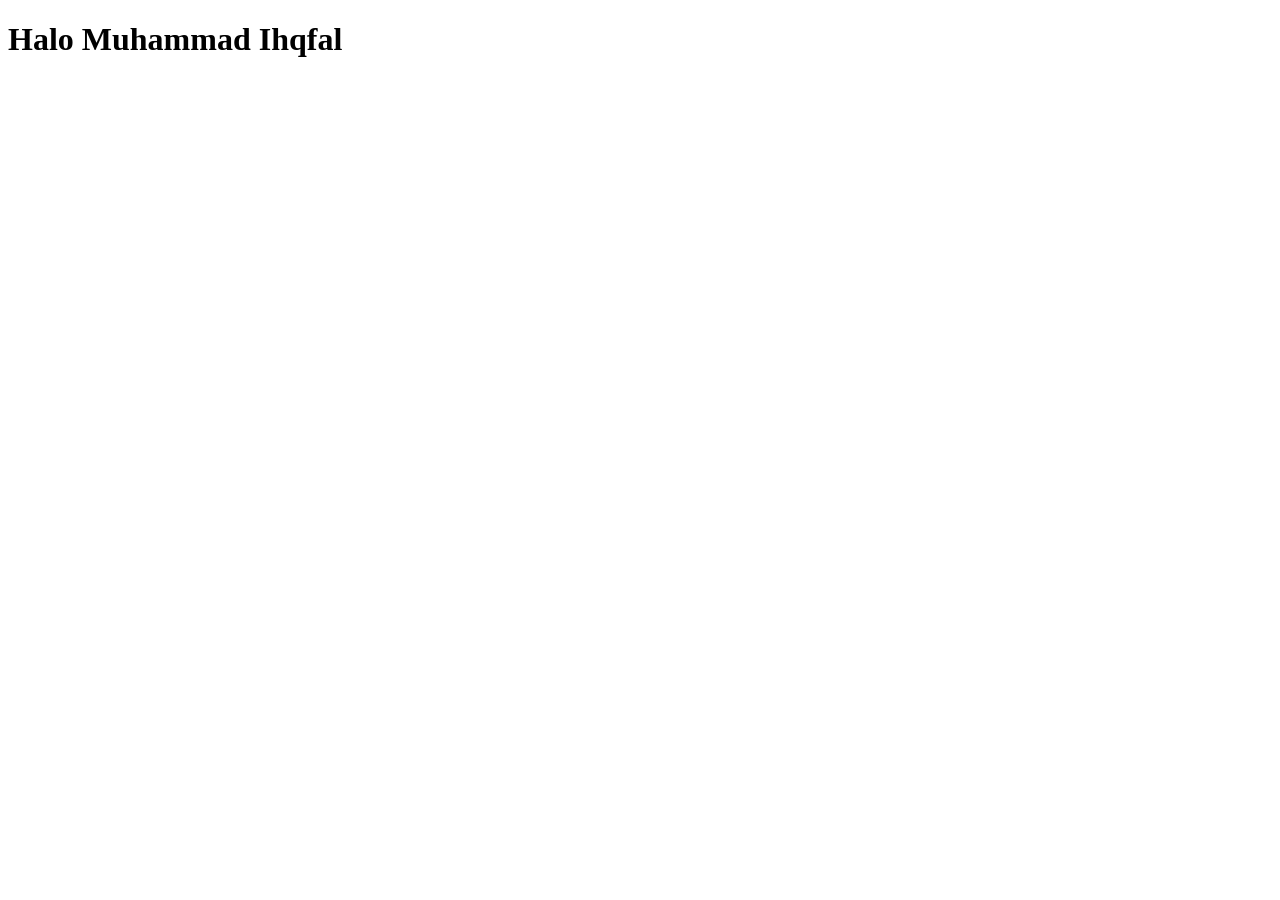
<file: index.html>
<!DOCTYPE html>
<html lang="en">
<head>
    <meta charset="UTF-8">
    <meta name="viewport" content="width=device-width, initial-scale=1.0">
    <title>Document</title>
</head>
<body>
    <h1>Halo Muhammad Ihqfal</h1>
</body>
</html>
</file>
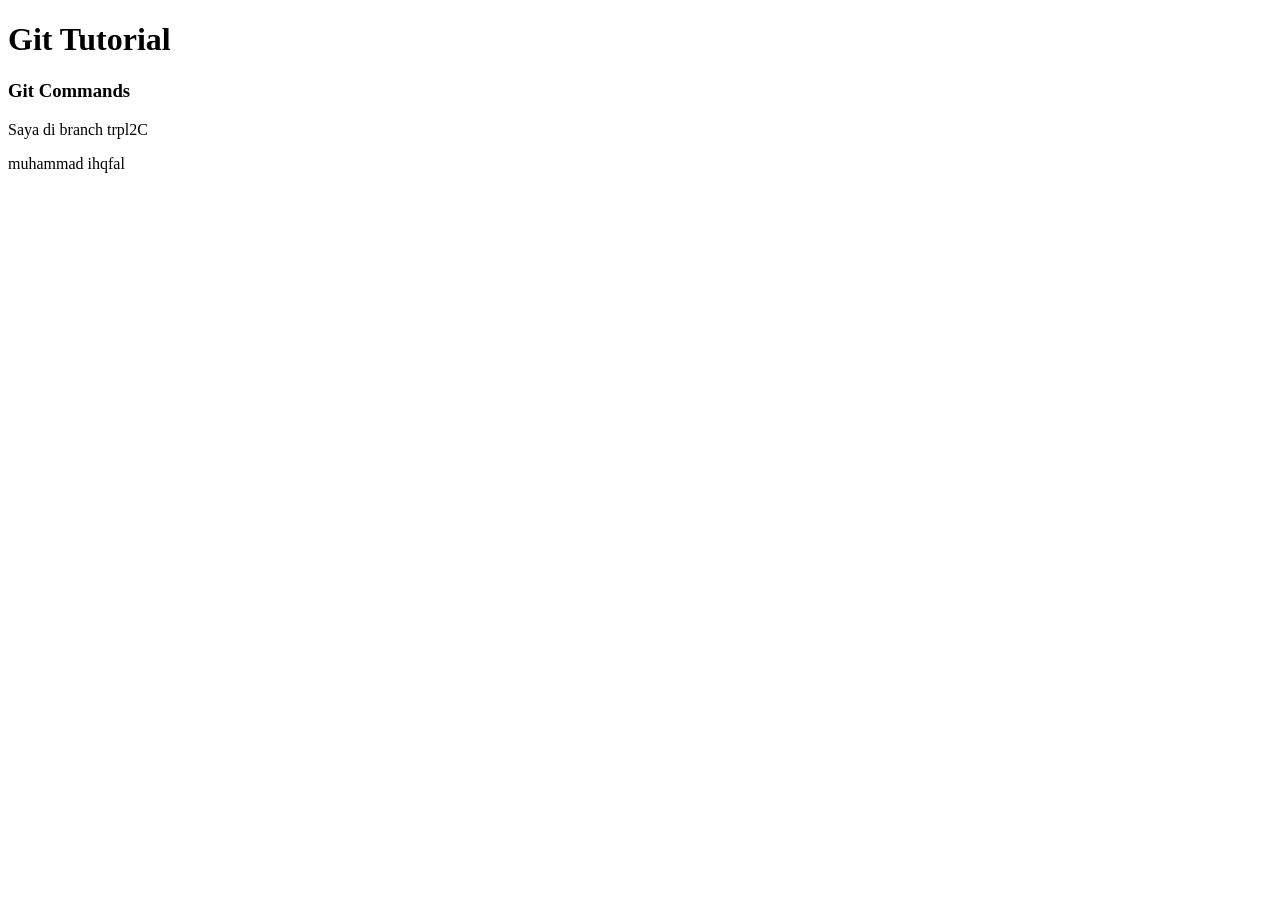
<file: Latihan.html>
<!DOCTYPE html>
<html>
    <head>
        <title>Learn Github</title>
    </head>

    <body>
        <h1>Git Tutorial</h1>
        <h3>Git Commands</h3>
        <p>Saya di branch trpl2C</p>
        <p>muhammad ihqfal</p>
    </body>
</html>
</file>
